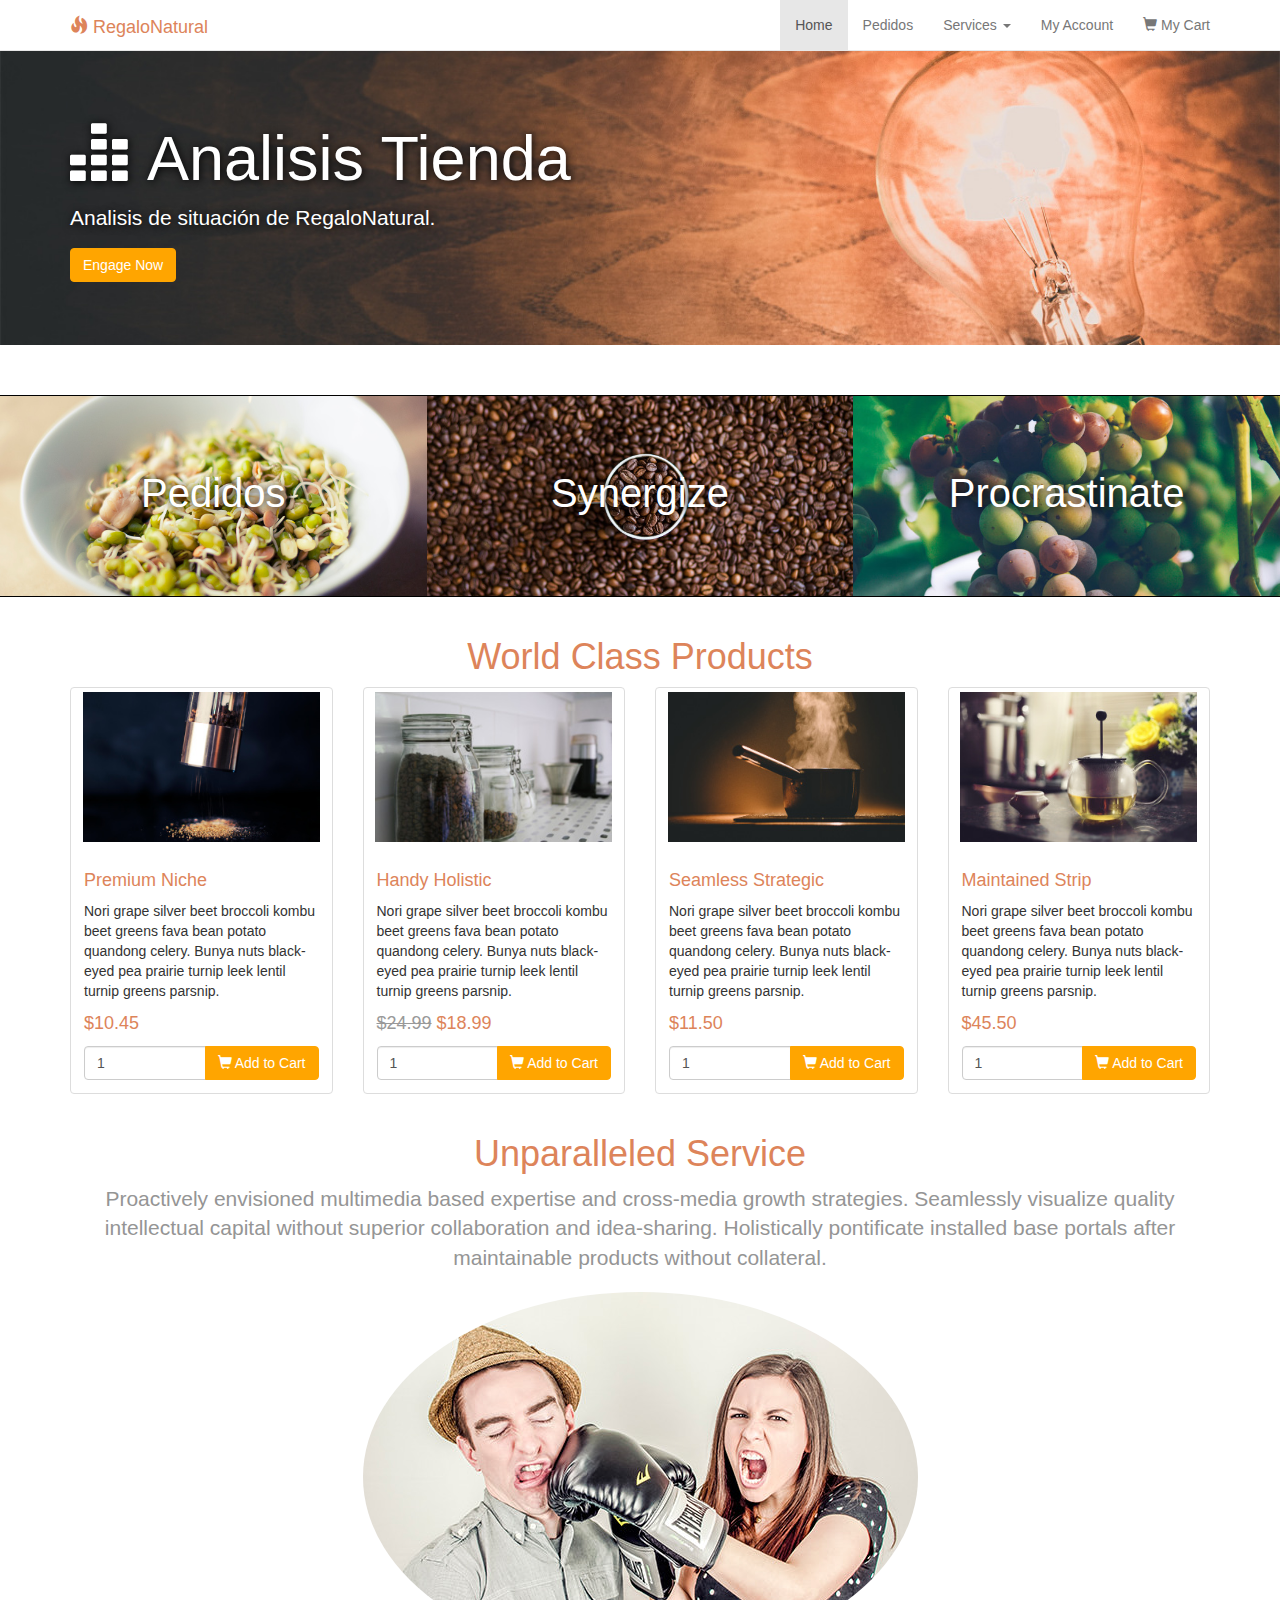
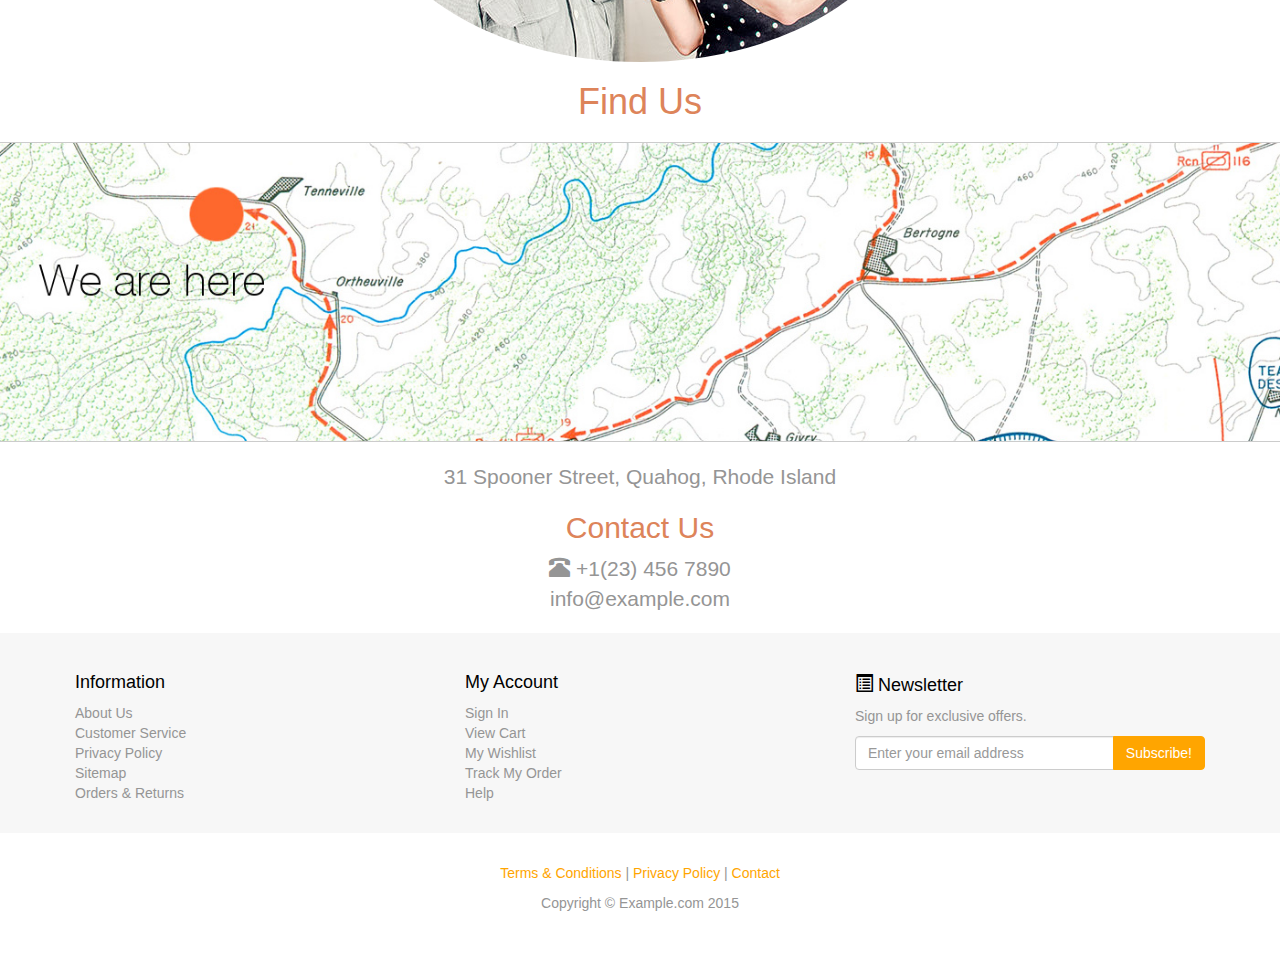
<file: www/index.html>
<!DOCTYPE html>
<!-- Template by Quackit.com -->
<!-- Images by various sources under the Creative Commons CC0 license and/or the Creative Commons Zero license. 
Although you can use them, for a more unique website, replace these images with your own. -->
<html lang="en">
<head>
    <meta charset="utf-8">
    <meta http-equiv="X-UA-Compatible" content="IE=edge">
    <meta name="viewport" content="width=device-width, initial-scale=1">
    <!-- The above 3 meta tags *must* come first in the head; any other head content must come *after* these tags -->

    <title>Business 2</title>

    <!-- Bootstrap Core CSS -->
    <link href="css/bootstrap.min.css" rel="stylesheet">

    <!-- Custom CSS: You can use this stylesheet to override any Bootstrap styles and/or apply your own styles -->
    <link href="css/custom.css" rel="stylesheet">

    <!-- HTML5 Shim and Respond.js IE8 support of HTML5 elements and media queries -->
    <!-- WARNING: Respond.js doesn't work if you view the page via file:// -->
    <!--[if lt IE 9]>
        <script src="https://oss.maxcdn.com/libs/html5shiv/3.7.0/html5shiv.js"></script>
        <script src="https://oss.maxcdn.com/libs/respond.js/1.4.2/respond.min.js"></script>
    <![endif]-->

</head>

<body>

    <!-- Navigation -->
    <nav class="navbar navbar-default navbar-fixed-top" role="navigation">
        <div class="container">
            <!-- Logo and responsive toggle -->
            <div class="navbar-header">
                <button type="button" class="navbar-toggle" data-toggle="collapse" data-target="#navbar">
                    <span class="sr-only">Toggle navigation</span>
                    <span class="icon-bar"></span>
                    <span class="icon-bar"></span>
                    <span class="icon-bar"></span>
                </button>
                <a class="navbar-brand" href="index.html">
                	<span class="glyphicon glyphicon-fire"></span> 
                	RegaloNatural
                </a>
            </div>
            <!-- Navbar links -->
            <div class="collapse navbar-collapse" id="navbar">
                <ul class="nav navbar-nav navbar-right">
                    <li class="active">
                        <a href="#">Home</a>
                    </li>
                    <li>
                        <a href="./view/datospedidos.php">Pedidos</a>
                    </li>
					<li class="dropdown">
						<a href="#" class="dropdown-toggle" data-toggle="dropdown" role="button" aria-haspopup="true" aria-expanded="false">Services <span class="caret"></span></a>
						<ul class="dropdown-menu" aria-labelledby="about-us">
							<li><a href="#">Engage</a></li>
							<li><a href="#">Pontificate</a></li>
							<li><a href="#">Synergize</a></li>
						</ul>
					</li>
                    <li>
                        <a href="#">My Account</a>
                    </li>
                    <li>
                        <a href="#"><span class="glyphicon glyphicon-shopping-cart"></span> My Cart</a>
                    </li>
                </ul>
            </div><!-- /.navbar-collapse -->
        </div><!-- /.container -->
    </nav>

	<!-- Feature -->
	<div class="jumbotron feature">
		<div class="container">
			<h1><span class="glyphicon glyphicon-equalizer"></span> Analisis Tienda</h1>
			<p>Analisis de situación de RegaloNatural.</p>
			<p><a class="btn btn-primary" href="#">Engage Now</a></p>
		</div>
	</div>



    <!-- Promos -->
	<div class="container-fluid">
        <div class="row promo">
        	<a href="./view/datospedidos.php">
				<div class="col-md-4 promo-item item-1">
					<h3>
						Pedidos
					</h3>
				</div>
            </a>
            <a href="#">
				<div class="col-md-4 promo-item item-2">
					<h3>
						Synergize
					</h3>
				</div>
            </a>
			
			<a href="#">
				<div class="col-md-4 promo-item item-3">
					<h3>
						Procrastinate
					</h3>
				</div>
            </a>
        </div>
    </div><!-- /.container-fluid -->

	<!-- Featured Products -->
	<div class="container">
		<h1 class="text-center">World Class Products</h1>
		<div class="row">
		
			<!-- Product 1 -->
			<div class="col-sm-6 col-md-3">
				<div class="thumbnail featured-product">
					<a href="#">
						<img src="images/pepper.jpg" alt="">
					</a>
					<div class="caption">
						<h3>Premium Niche</h3>
						<p>Nori grape silver beet broccoli kombu beet greens fava bean potato quandong celery. Bunya nuts black-eyed pea prairie turnip leek lentil turnip greens parsnip.</p>
						<p class="price">$10.45</p>

						<!-- Input Group -->
						<div class="input-group">
							<input type="number" class="form-control" value="1">
							<span class="input-group-btn">
								<button class="btn btn-primary" type="button">
									<span class="glyphicon glyphicon-shopping-cart" aria-hidden="true"></span> 
									Add to Cart
								</button>
							</span>
						</div>
					</div>
				</div>
			</div>

			<!-- Product 2 -->
			<div class="col-sm-6 col-md-3">
				<div class="thumbnail featured-product">
					<a href="#">
						<img src="images/jars.jpg" alt="">
					</a>
					<div class="caption">
						<h3>Handy Holistic</h3>
						<p>Nori grape silver beet broccoli kombu beet greens fava bean potato quandong celery. Bunya nuts black-eyed pea prairie turnip leek lentil turnip greens parsnip.</p>
						<p class="price"><s>$24.99</s> $18.99</p>

						<!-- Input Group -->
						<div class="input-group">
							<input type="number" class="form-control" value="1">
							<span class="input-group-btn">
								<button class="btn btn-primary" type="button">
									<span class="glyphicon glyphicon-shopping-cart" aria-hidden="true"></span> 
									Add to Cart
								</button>
							</span>
						</div>
					</div>
				</div>
			</div>

			<!-- Product 3 -->
			<div class="col-sm-6 col-md-3">
				<div class="thumbnail featured-product">
					<a href="#">
						<img src="images/pot.jpg" alt="">
					</a>
					<div class="caption">
						<h3>Seamless Strategic</h3>
						<p>Nori grape silver beet broccoli kombu beet greens fava bean potato quandong celery. Bunya nuts black-eyed pea prairie turnip leek lentil turnip greens parsnip.</p>
						<p class="price">$11.50</p>

						<!-- Input Group -->
						<div class="input-group">
							<input type="number" class="form-control" value="1">
							<span class="input-group-btn">
								<button class="btn btn-primary" type="button">
									<span class="glyphicon glyphicon-shopping-cart" aria-hidden="true"></span> 
									Add to Cart
								</button>
							</span>
						</div>
					</div>
				</div>
			</div>

			<!-- Product 4 -->
			<div class="col-sm-6 col-md-3">
				<div class="thumbnail featured-product">
					<a href="#">
						<img src="images/teapot.jpg" alt="">
					</a>
					<div class="caption">
						<h3>Maintained Strip</h3>
						<p>Nori grape silver beet broccoli kombu beet greens fava bean potato quandong celery. Bunya nuts black-eyed pea prairie turnip leek lentil turnip greens parsnip.</p>
						<p class="price">$45.50</p>

						<!-- Input Group -->
						<div class="input-group">
							<input type="number" class="form-control" value="1">
							<span class="input-group-btn">
								<button class="btn btn-primary" type="button">
									<span class="glyphicon glyphicon-shopping-cart" aria-hidden="true"></span> 
									Add to Cart
								</button>
							</span>
						</div>
					</div>
				</div>
			</div>
		</div>
    </div><!-- /.container -->
	
	
	<div class="container text-center">
		<h1>Unparalleled Service</h1>
		<p class="lead">Proactively envisioned multimedia based expertise and cross-media growth strategies. Seamlessly visualize quality intellectual capital without superior collaboration and idea-sharing. Holistically pontificate installed base portals after maintainable products without collateral.</p>
		<img class="img-responsive img-circle center-block" src="images/service.jpg" alt="">
	</div><!--/.container-->
	
		
	<!-- Footer -->
	<footer>
	
		<h1 class="text-center">Find Us</h1>
		<!-- Map -->
		<div class="footer-map"></div>	
			
			<div class="container">
				<div class="row">
					<div class="col-sm-12 footer-info-item text-center">
						<p class="lead">
							31 Spooner Street, Quahog, Rhode Island
						</p>
						<h2>Contact Us</h2>
						<p class="lead"><span class="glyphicon glyphicon-phone-alt"></span> +1(23) 456 7890<br>
						info@example.com</p>
					</div>
				</div>
			</div>

		<!-- Footer Links -->
		<div class="footer-info">
			<div class="container">
				<div class="row">
					<div class="col-sm-4 footer-info-item">
						<h3>Information</h3>
						<ul class="list-unstyled">
							<li><a href="#">About Us</a></li>
							<li><a href="#">Customer Service</a></li>
							<li><a href="#">Privacy Policy</a></li>
							<li><a href="#">Sitemap</a></li>
							<li><a href="#">Orders &amp; Returns</a></li>
						</ul>
					</div>
					<div class="col-sm-4 footer-info-item">
						<h3>My Account</h3>
						<ul class="list-unstyled">
							<li><a href="#">Sign In</a></li>
							<li><a href="#">View Cart</a></li>
							<li><a href="#">My Wishlist</a></li>
							<li><a href="#">Track My Order</a></li>
							<li><a href="#">Help</a></li>
						</ul>	
					</div>
					<div class="col-sm-4 footer-info-item">
						<h3><span class="glyphicon glyphicon-list-alt"></span> Newsletter</h3>
						<p>Sign up for exclusive offers.</p>
						<div class="input-group">
							<input type="email" class="form-control" placeholder="Enter your email address">
							<span class="input-group-btn">
								<button class="btn btn-primary" type="button">
									Subscribe!
								</button>
							</span>
						</div>
					</div>
				</div><!-- /.row -->
			</div><!-- /.container -->
        </div>
        
        <!-- Copyright etc -->
        <div class="small-print">
        	<div class="container">
        		<p><a href="#">Terms &amp; Conditions</a> | <a href="#">Privacy Policy</a> | <a href="#">Contact</a></p>
        		<p>Copyright &copy; Example.com 2015 </p>
        	</div>
        </div>
        
	</footer>

	
    <!-- jQuery -->
    <script src="js/jquery-1.11.3.min.js"></script>

    <!-- Bootstrap Core JavaScript -->
    <script src="js/bootstrap.min.js"></script>
	
	<!-- IE10 viewport bug workaround -->
	<script src="js/ie10-viewport-bug-workaround.js"></script>
	
</body>

</html>
</file>
<file: www/css/custom.css>
body {
	padding-top: 50px;    /* Padding for .navbar-fixed-top. Change value if navbar height changes. Remove if using .navbar-static-top. */
	color: #959595;
	}
	
h1, 
h2, 
h3, 
h4, 
h5, 
h6 {
	color: #dd845a;
	}
	
.feature {
	background: url('../images/light_bulb.jpg');
	background-position: top right;
	background-size: cover;
	background-color: #dd845a;
	color: white;
	text-shadow: 1px 1px 8px black;
	}

.feature .btn {
	text-shadow: none;
	}
	
.promo, .footer-map {
	border-width: 1px;
	border-color: black;
	border-top-style: solid;
	border-bottom-style: solid;
	margin-top: 20px;
	margin-bottom: 20px;
	}

.promo,
.promo h3,
.promo a:link,
.promo a:visited,
.promo a:hover,
.promo a:active {
    color: white;
	text-shadow: 1px 1px 8px black;
    text-decoration: none;
}

.promo-item {
    height: 200px;
    line-height: 180px;
    text-align: center;
}

.promo-item:hover {
    background-size: 110%; 
    border: 5px solid black;
    line-height: 170px;
}

.promo-item h3 {
    font-size: 40px;
    display: inline-block;
    vertical-align: middle;
}

.item-1 {
	background: url('../images/mung_beans.jpg');
	}
	
.item-2 {
	background: url('../images/coffee_beans_1.jpg');
	}
	
.item-3 {
	background: url('../images/grapes.jpg');
	}
		
.item-1,
.item-2,
.item-3 {
	background-size: cover;
	background-position: 50% 50%;
	}

.featured-product > img,
.featured-product > a > img {
	height: 150px;
}

.featured-product h3 {
	color: #dd845a;
	font-size: 18px;
	}

.featured-product .price {
	color: #dd845a;
	font-size: 18px;
	}
	
.featured-product .price s {
	color: #999;
	font-size: 18px;
	}
	
.footer-map {
	height: 300px;
	width: 100%;
	background: url('../images/map.jpg');
	background-size: cover;
	border-color: #ccc;
	}
.footer-info {
    padding: 20px 0;
    background: #f7f7f7;
}

.footer-info,
.footer-info a:link,
.footer-info a:hover,
.footer-info a:focus,
.footer-info a:visited {
    color: #959595;
	}

.footer-info h3 {
	color: black;
	font-size: 18px;
	}
    
.footer-info-item {
    padding: 0px 20px;
    }
    
footer .small-print {
	background-color: #fff;
	padding: 30px 0;
	text-align: center;
}


/*
*************************** 
Override Bootstrap Classes 
***************************
*/

/* Links */
a {
  color: orange;
  text-decoration: none;
}
a:hover,
a:focus {
  color: darkorange;
  text-decoration: underline;
}

/* Navbar */
.navbar-default {
  background-color: #fff;
}
.navbar-default .navbar-brand {
  color: #dd845a;
}
.navbar-default .navbar-brand:hover,
.navbar-default .navbar-brand:focus {
  color: sienna;
  background-color: transparent;
}

/* Primary Buttons */
.btn-primary {
  color: #fff;
  background-color: orange;
  border-color: orange;
}
.btn-primary:focus,
.btn-primary.focus {
  color: #fff;
  background-color: darkorange;
  border-color: darkorange;
}
.btn-primary:hover {
  color: #fff;
  background-color: darkorange;
  border-color: darkorange;
}
.btn-primary:active,
.btn-primary.active,
.open > .dropdown-toggle.btn-primary {
  color: #fff;
  background-color: darkorange;
  border-color: darkorange;
}
.btn-primary:active:hover,
.btn-primary.active:hover,
.open > .dropdown-toggle.btn-primary:hover,
.btn-primary:active:focus,
.btn-primary.active:focus,
.open > .dropdown-toggle.btn-primary:focus,
.btn-primary:active.focus,
.btn-primary.active.focus,
.open > .dropdown-toggle.btn-primary.focus {
  color: #fff;
  background-color: darkorange;
  border-color: darkorange;
}

.btn-primary.disabled,
.btn-primary[disabled],
fieldset[disabled] .btn-primary,
.btn-primary.disabled:hover,
.btn-primary[disabled]:hover,
fieldset[disabled] .btn-primary:hover,
.btn-primary.disabled:focus,
.btn-primary[disabled]:focus,
fieldset[disabled] .btn-primary:focus,
.btn-primary.disabled.focus,
.btn-primary[disabled].focus,
fieldset[disabled] .btn-primary.focus,
.btn-primary.disabled:active,
.btn-primary[disabled]:active,
fieldset[disabled] .btn-primary:active,
.btn-primary.disabled.active,
.btn-primary[disabled].active,
fieldset[disabled] .btn-primary.active {
  background-color: sandybrown;
  border-color: sandybrown;
}

celda{
	background-color: #fff;
}
</file>
